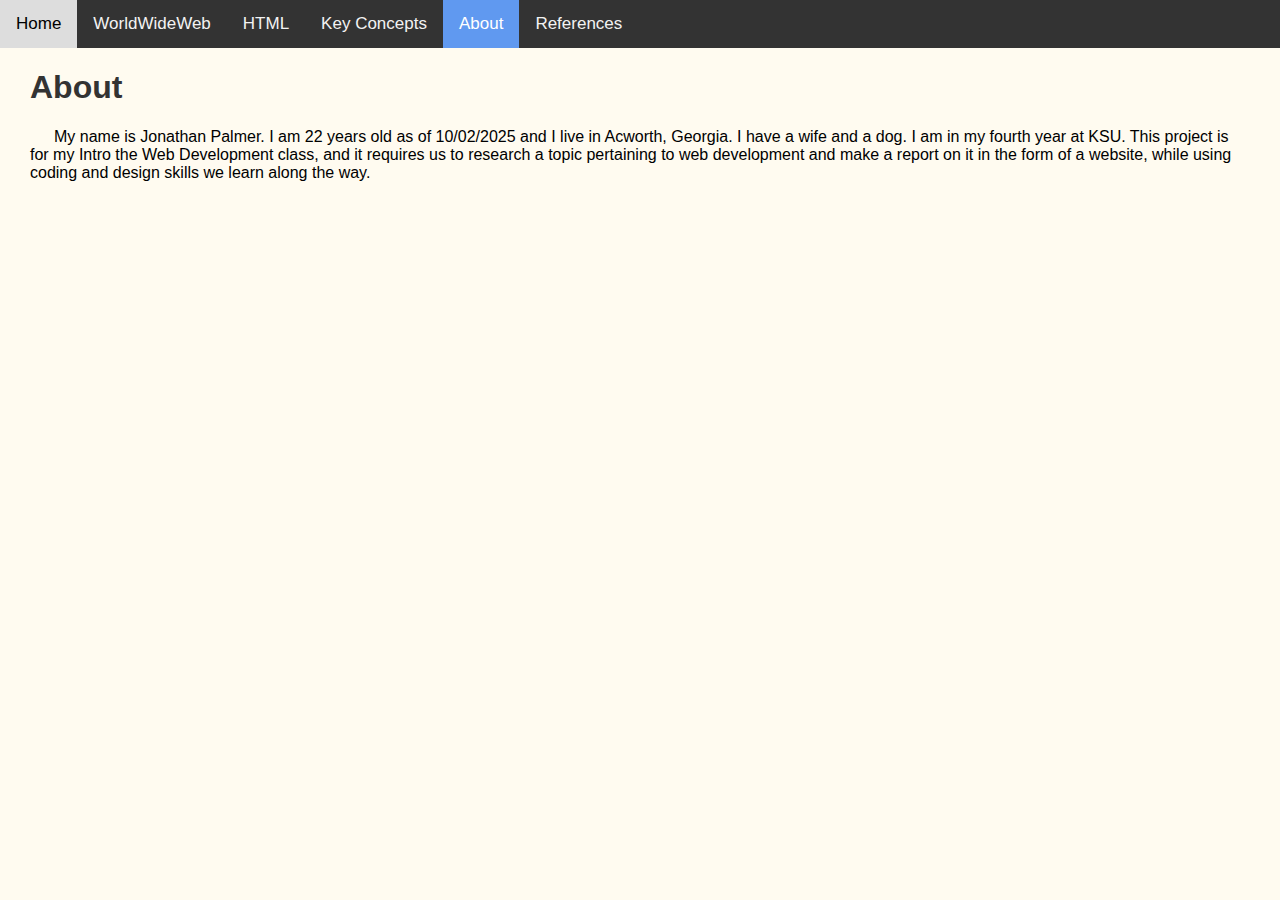
<file: About.html>
<!DOCTYPE html>
<html lang="en-US">
    <!-- Same header as the rest of the website -->
    <head>
        <meta charset="utf-8">
        <title>About</title>
        <meta name="viewport" content="width=device-width" />
        <link rel="stylesheet" href="Style.css" />
    </head>

    <body>
        <!-- Same navbar as the rest of the website -->
        <div class="topnav">
            <a href="index.html">Home</a>
            <a href="WorldWideWeb.html">WorldWideWeb</a>
            <a href="HTML.html">HTML</a>
            <a href="Key Concepts.html">Key Concepts</a>
            <a class="active" href="About.html">About</a>
            <a href="References.html">References</a>
        </div>
        <!-- A short introduction of myself and the project -->
        <h1>About</h1>
        <p>My name is Jonathan Palmer. I am 22 years old as of 10/02/2025 and I live in Acworth, Georgia. I have a wife and a dog. I am in my fourth year at KSU. This project is for my Intro the Web 
            Development class, and it requires us to research a topic pertaining to web development and make a report on it in the form of a website, while using coding and 
            design skills we learn along the way.</p>
    </body>

</html>
</file>
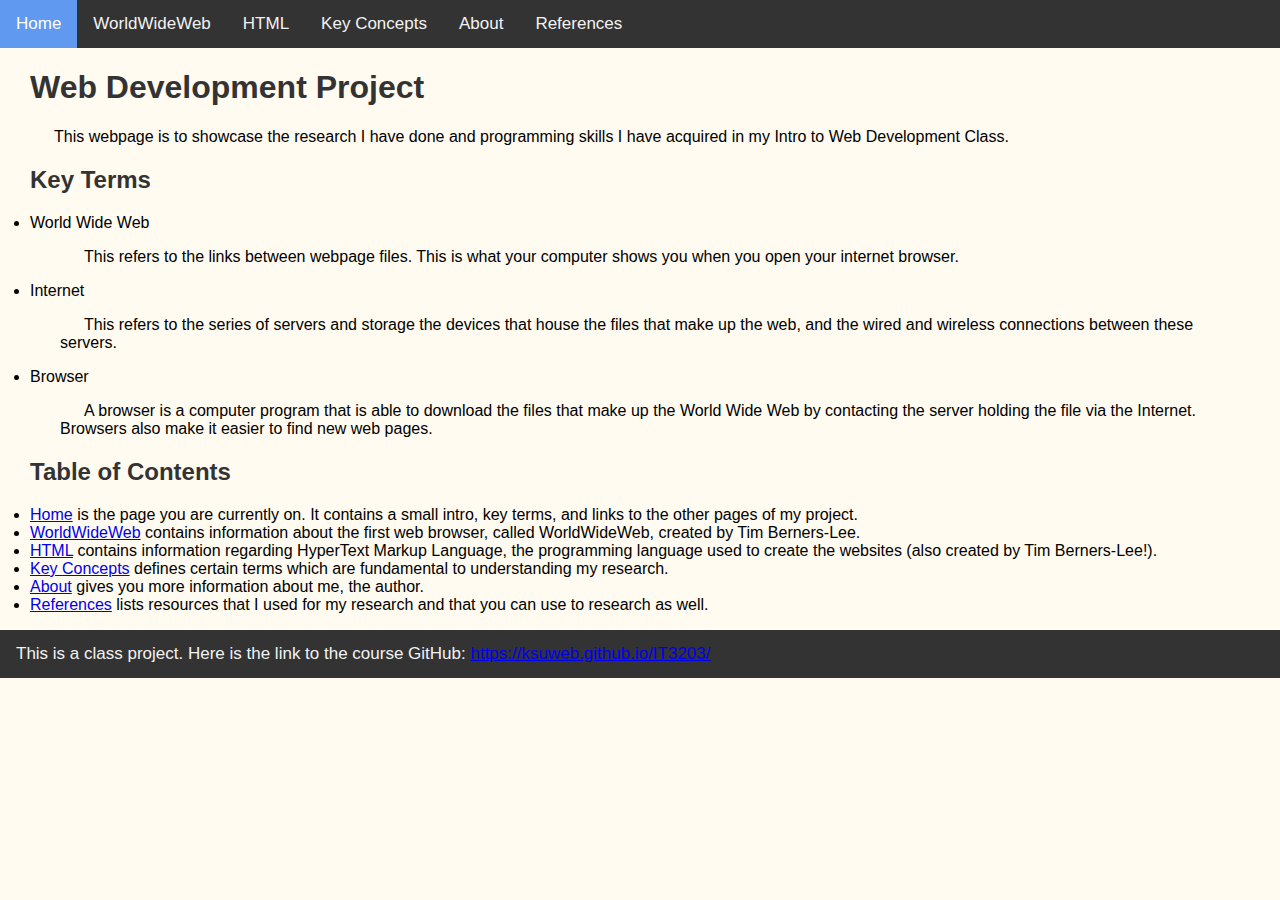
<file: Homepage.html>
<!DOCTYPE html>
<html lang="en-US">
    <!-- The head contains the characterset, the title of the page, viewport and width makes it so that the screen scales for different sizes, and then links my stylesheet -->
    <head>
        <meta charset="utf-8">
        <title>Homepage</title>
        <meta name="viewport" content="width=device-width" />
        <link rel="stylesheet" href="Style.css" />
    </head>

    <body>
        <!-- This is athe navbar. Every button gets a hover highlight, and the active page has a blue button with no highlight. -->
        <div class="topnav">
            <a class="active" href="Homepage.html">Home</a>
            <a href="WorldWideWeb.html">WorldWideWeb</a>
            <a href="HTML.html">HTML</a>
            <a href="Key Concepts.html">Key Concepts</a>
            <a href="About.html">About</a>
            <a href="References.html">References</a>
        </div>
        
        <!-- The header of the homepage and a short introduction to the project. -->
        <div>
            <h1>Web Development Project</h1>
            <p>This webpage is to showcase the research I have done and programming skills I have acquired in my Intro to Web Development Class.</p>
        </div>

        <!-- A section detailing a few key terms. -->
        <div>
            <h2>Key Terms</h2>
            <ul>
                <li>World Wide Web</li>
                <p>This refers to the links between webpage files. This is what your computer shows you when you open your internet browser.</p>
                <li>Internet</li>
                <p>This refers to the series of servers and storage the devices that house the files that make up the web, and the wired and wireless connections between these servers.</p>
                <li>Browser</li>
                <p>A browser is a computer program that is able to download the files that make up the World Wide Web by contacting the server holding the file via the Internet.
                    Browsers also make it easier to find new web pages.
                </p>
            </ul>
        </div>

        <!-- A table of contents explaining the content of each of the other pages of my website. -->
        <div>
            <h2>Table of Contents</h2>
            <ul>
                <li><a href="Homepage.html">Home</a> is the page you are currently on. It contains a small intro, key terms, and links to the other pages of my project.</li>
                <li><a href="WorldWideWeb.html">WorldWideWeb</a> contains information about the first web browser, called WorldWideWeb, created by Tim Berners-Lee.</li>
                <li><a href="HTML.html">HTML</a> contains information regarding HyperText Markup Language, the programming language used to create the websites (also
                created by Tim Berners-Lee!).</li>
                <li><a href="Key Concepts.html">Key Concepts</a> defines certain terms which are fundamental to understanding my research.</li>
                <li><a href="About.html">About</a> gives you more information about me, the author.</li>
                <li><a href="References.html">References</a> lists resources that I used for my research and that you can use to research as well.</li>
            </ul>
        </div>

        <!-- A footer with the same style as the navbar explaining this is a school project and linking the course GitHub page. -->
        <div>
            <footer>
                This is a class project. Here is the link to the course GitHub: <a href="https://ksuweb.github.io/IT3203/">https://ksuweb.github.io/IT3203/</a>
            </footer>
        </div>
    </body>
</html>
</file>
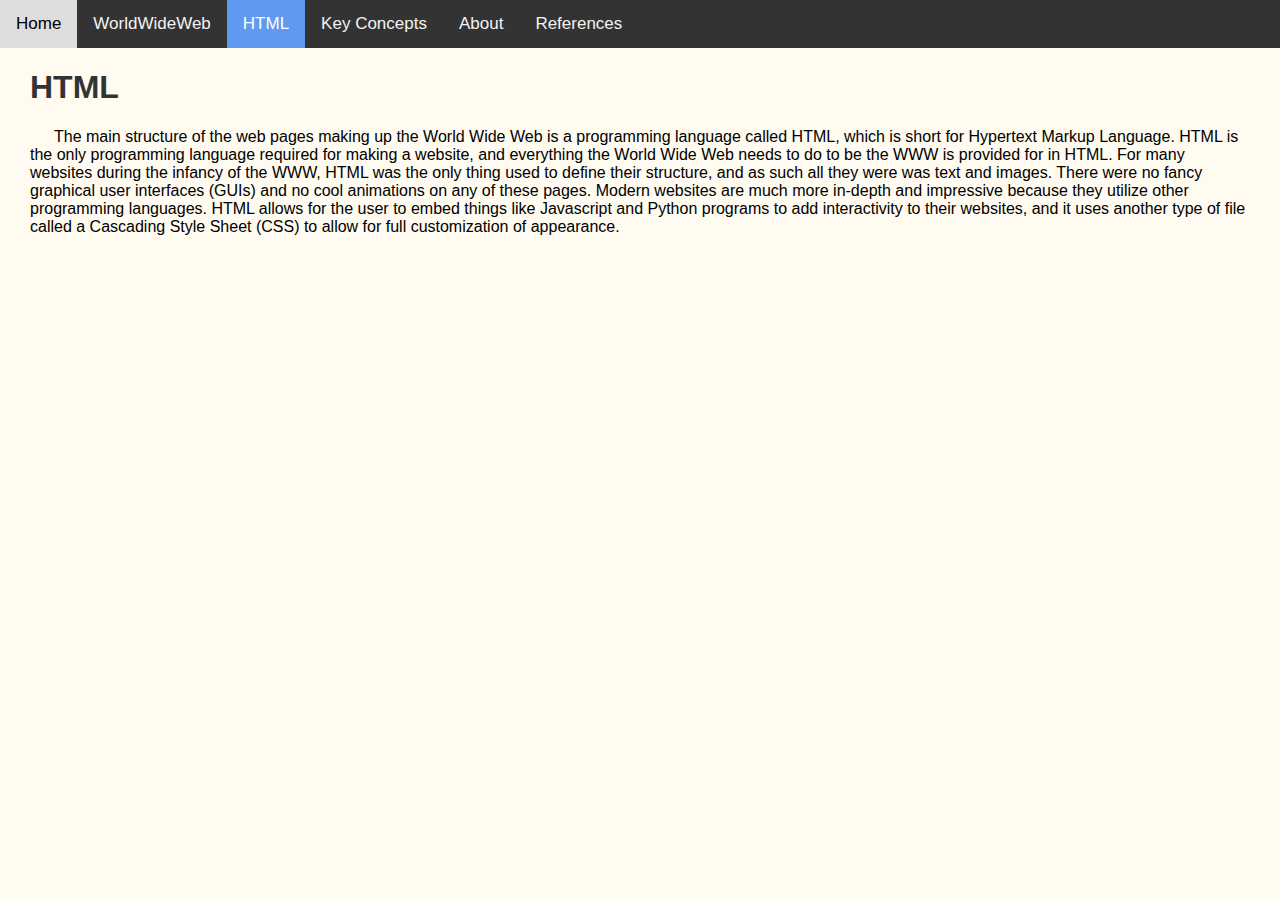
<file: HTML.html>
<!DOCTYPE html>
<html lang="en-US">
    <!-- TSame header -->
    <head>
        <meta charset="utf-8">
        <title>HTML</title>
        <meta name="viewport" content="width=device-width" />
        <link rel="stylesheet" href="Style.css" />
    </head>

    <body>
        <!-- Same navbar -->
        <div class="topnav">
            <a href="Homepage.html">Home</a>
            <a href="WorldWideWeb.html">WorldWideWeb</a>
            <a class="active" href="HTML.html">HTML</a>
            <a href="Key Concepts.html">Key Concepts</a>
            <a href="About.html">About</a>
            <a href="References.html">References</a>
        </div>

        <!-- An in-depth explanation of HTML -->
        <h1>HTML</h1>
        <p>The main structure of the web pages making up the World Wide Web is a programming language called HTML, which is short for Hypertext Markup Language. HTML is the only 
            programming language required for making a website, and everything the World Wide Web needs to do to be the WWW is provided for in HTML. For many websites during the 
            infancy of the WWW, HTML was the only thing used to define their structure, and as such all they were was text and images. There were no fancy graphical user 
            interfaces (GUIs) and no cool animations on any of these pages. Modern websites are much more in-depth and impressive because they utilize other programming 
            languages. HTML allows for the user to embed things like Javascript and Python programs to add interactivity to their websites, and it uses another type of file 
            called a Cascading Style Sheet (CSS) to allow for full customization of appearance.</p>
    </body>
</html>
</file>
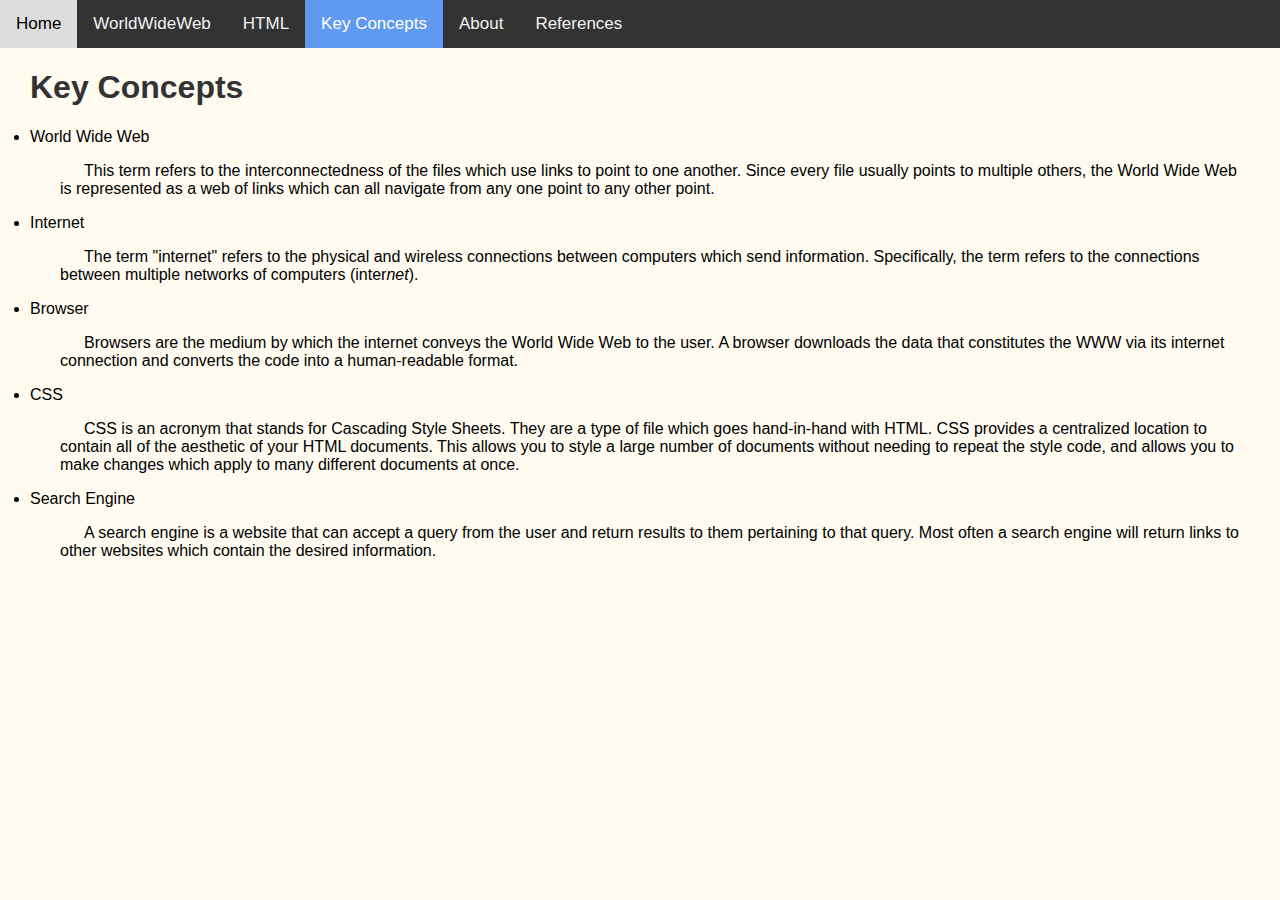
<file: Key Concepts.html>
<!DOCTYPE html>
<html lang="en-US">
    <!-- Same head tag as for the homepage. -->
    <head>
        <meta charset="utf-8">
        <title>Key Concepts</title>
        <meta name="viewport" content="width=device-width" />
        <link rel="stylesheet" href="Style.css" />
    </head>

    <body>
        <!-- Same navbar as for the homepage, but Key Concepts is active. -->
        <div class="topnav">
            <a href="index.html">Home</a>
            <a href="WorldWideWeb.html">WorldWideWeb</a>
            <a href="HTML.html">HTML</a>
            <a class="active" href="Key Concepts.html">Key Concepts</a>
            <a href="About.html">About</a>
            <a href="References.html">References</a>
        </div>

        <!-- Main header declares the content of the page. -->
        <h1>Key Concepts</h1>
        <!-- A bulleted list that lists key concepts in more detail. -->
        <ul>
            <li>World Wide Web</li>
            <p>This term refers to the interconnectedness of the files which use links to point to one another. Since every file usually points to multiple others, the World 
                Wide Web is represented as a web of links which can all navigate from any one point to any other point.</p>
            <li>Internet</li>
            <p>The term "internet" refers to the physical and wireless connections between computers which send information. Specifically, the term refers to the connections 
                between multiple networks of computers (inter<i>net</i>).</p>
            <li>Browser</li>
            <p>Browsers are the medium by which the internet conveys the World Wide Web to the user. A browser downloads the data that constitutes the WWW via its internet 
                connection and converts the code into a human-readable format.</p>
            <li>CSS</li>
            <p>CSS is an acronym that stands for Cascading Style Sheets. They are a type of file which goes hand-in-hand with HTML. CSS provides a centralized location 
                to contain all of the aesthetic of your HTML documents. This allows you to style a large number of documents without needing to repeat the style code, 
                and allows you to make changes which apply to many different documents at once.</p>
            <li>Search Engine</li>
            <p>A search engine is a website that can accept a query from the user and return results to them pertaining to that query. Most often a search engine will return 
                links to other websites which contain the desired information.</p>
        </ul>
    </body>

</html>
</file>
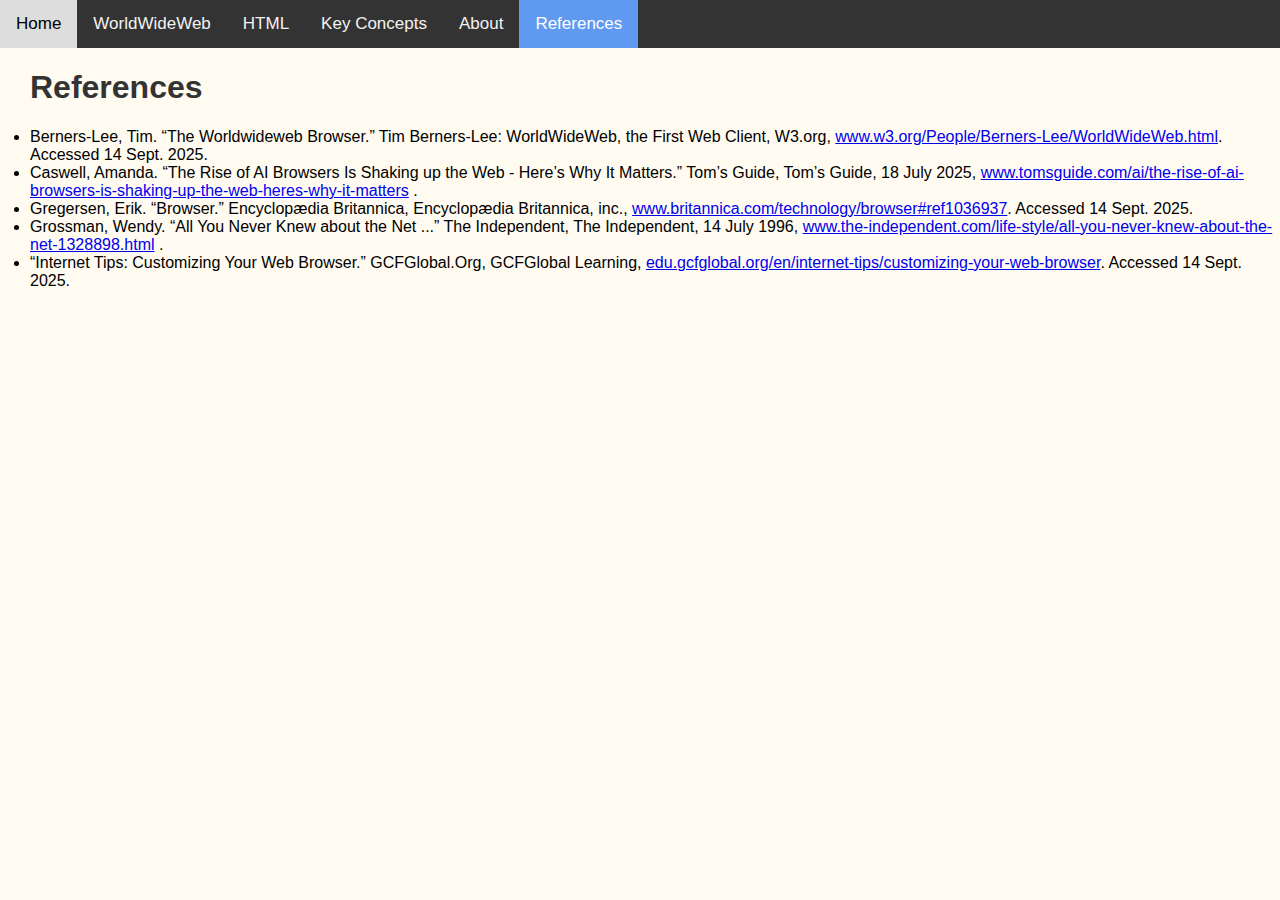
<file: References.html>
<!DOCTYPE html>
<html lang="en-US">
    <!-- Same header -->
    <head>
        <meta charset="utf-8">
        <title>References</title>
        <meta name="viewport" content="width=device-width" />
        <link rel="stylesheet" href="Style.css" />
    </head>

    <!-- Same navbar -->
    <body>
        <div class="topnav">
            <a href="Homepage.html">Home</a>
            <a href="WorldWideWeb.html">WorldWideWeb</a>
            <a href="HTML.html">HTML</a>
            <a href="Key Concepts.html">Key Concepts</a>
            <a href="About.html">About</a>
            <a class="active" href="References.html">References</a>
        </div>

        <h1>References</h1>
        <!-- Bullet list of learning resources used for the research for the project -->
        <ul>
            <li>Berners-Lee, Tim. “The Worldwideweb Browser.” Tim Berners-Lee: WorldWideWeb, the First Web Client, W3.org, 
                <a href="www.w3.org/People/Berners-Lee/WorldWideWeb.html">www.w3.org/People/Berners-Lee/WorldWideWeb.html</a>. Accessed 14 Sept. 2025. </li>
            <li>Caswell, Amanda. “The Rise of AI Browsers Is Shaking up the Web - Here’s Why It Matters.” Tom’s Guide, Tom’s Guide, 18 July 2025, 
                <a href="www.tomsguide.com/ai/the-rise-of-ai-browsers-is-shaking-up-the-web-heres-why-it-matters">www.tomsguide.com/ai/the-rise-of-ai-browsers-is-shaking-up-the-web-heres-why-it-matters</a>
                .</li>
            <li>Gregersen, Erik. “Browser.” Encyclopædia Britannica, Encyclopædia Britannica, inc., 
                <a href="www.britannica.com/technology/browser#ref1036937">www.britannica.com/technology/browser#ref1036937</a>. Accessed 14 Sept. 2025. </li>
            <li>Grossman, Wendy. “All You Never Knew about the Net ...” The Independent, The Independent, 14 July 1996, 
                <a href="www.the-independent.com/life-style/all-you-never-knew-about-the-net-1328898.html">www.the-independent.com/life-style/all-you-never-knew-about-the-net-1328898.html</a>
                .</li>
                <li>“Internet Tips: Customizing Your Web Browser.” GCFGlobal.Org, GCFGlobal Learning, <a href="edu.gcfglobal.org/en/internet-tips/customizing-your-web-browser">edu.gcfglobal.org/en/internet-tips/customizing-your-web-browser</a>. Accessed 14 Sept. 2025.</li>
        </ul>
    </body>
</html>
</file>
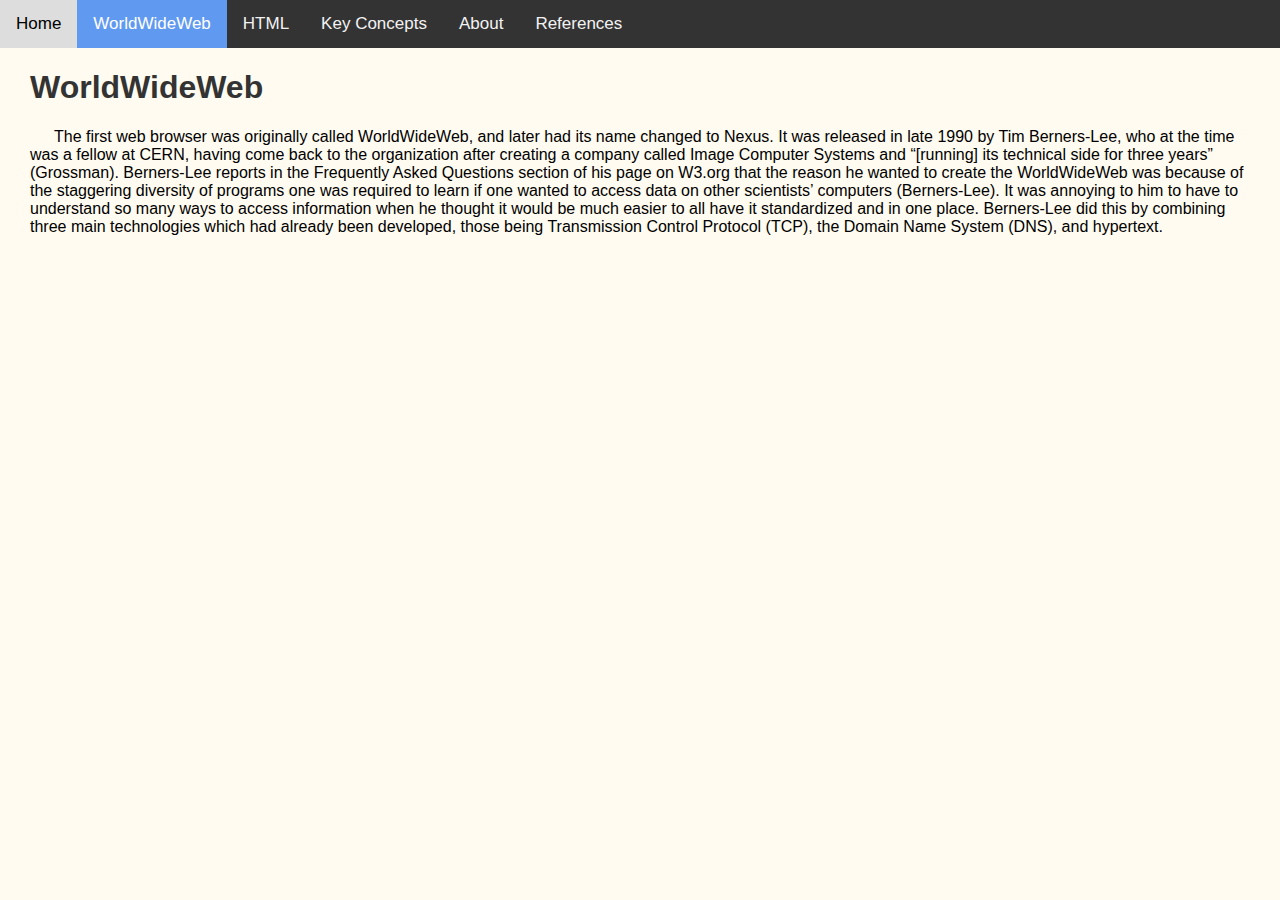
<file: WorldWideWeb.html>
<!DOCTYPE html>
<html lang="en-US">
    <!-- Same header -->
    <head>
        <meta charset="utf-8">
        <title>WorldWideWeb</title>
        <meta name="viewport" content="width=device-width" />
        <link rel="stylesheet" href="Style.css" />
    </head>

    <body>
        <!-- Tsame navbar -->
        <div class="topnav">
            <a href="index.html">Home</a>
            <a class="active" href="WorldWideWeb.html">WorldWideWeb</a>
            <a href="HTML.html">HTML</a>
            <a href="Key Concepts.html">Key Concepts</a>
            <a href="About.html">About</a>
            <a href="References.html">References</a>
        </div>
        <!-- In-depth explanation of the WorldWideWeb browser -->
        <h1>WorldWideWeb</h1>
        <p>The first web browser was originally called WorldWideWeb, and later had its name changed to Nexus. It was released in late 1990 by Tim Berners-Lee, who at the time 
            was a fellow at CERN, having come back to the organization after creating a company called Image Computer Systems and “[running] its technical side for three years” 
            (Grossman). Berners-Lee reports in the Frequently Asked Questions section of his page on W3.org that the reason he wanted to create the WorldWideWeb was because of 
            the staggering diversity of programs one was required to learn if one wanted to access data on other scientists’ computers (Berners-Lee). It was annoying to him to 
            have to understand so many ways to access information when he thought it would be much easier to all have it standardized and in one place. Berners-Lee did this by 
            combining three main technologies which had already been developed, those being Transmission Control Protocol (TCP), the Domain Name System (DNS), and hypertext.</p>
    </body>

</html>
</file>
<file: Style.css>
body {
    margin: 0;
    font-family:Arial, Helvetica, sans-serif
}

h1 {
    padding-left: 30px;
    color: #333;
}

h2 {
    padding-left: 30px;
    color: #333;
}

p {
    padding-left: 30px;
    padding-right: 30px;
    text-indent: 1.5em;
}

ul {
    padding-left: 30px;
}

footer {
    background-color: #333;
    padding: 14px 16px;
    font-size: 17px;
    color: #f2f2f2;
}

.topnav {
    background-color: #333;
    overflow: hidden;
}

.topnav a {
    float: left;
    color: #f2f2f2;
    text-align: center;
    padding: 14px 16px;
    text-decoration: none;
    font-size: 17px;
}

.topnav a:hover {
    background-color: #ddd;
    color: black;
}

.topnav a.active {
    background-color: #6099f0;
    color: white;
}

html{
    background-color: #fffbf0;
}
</file>
